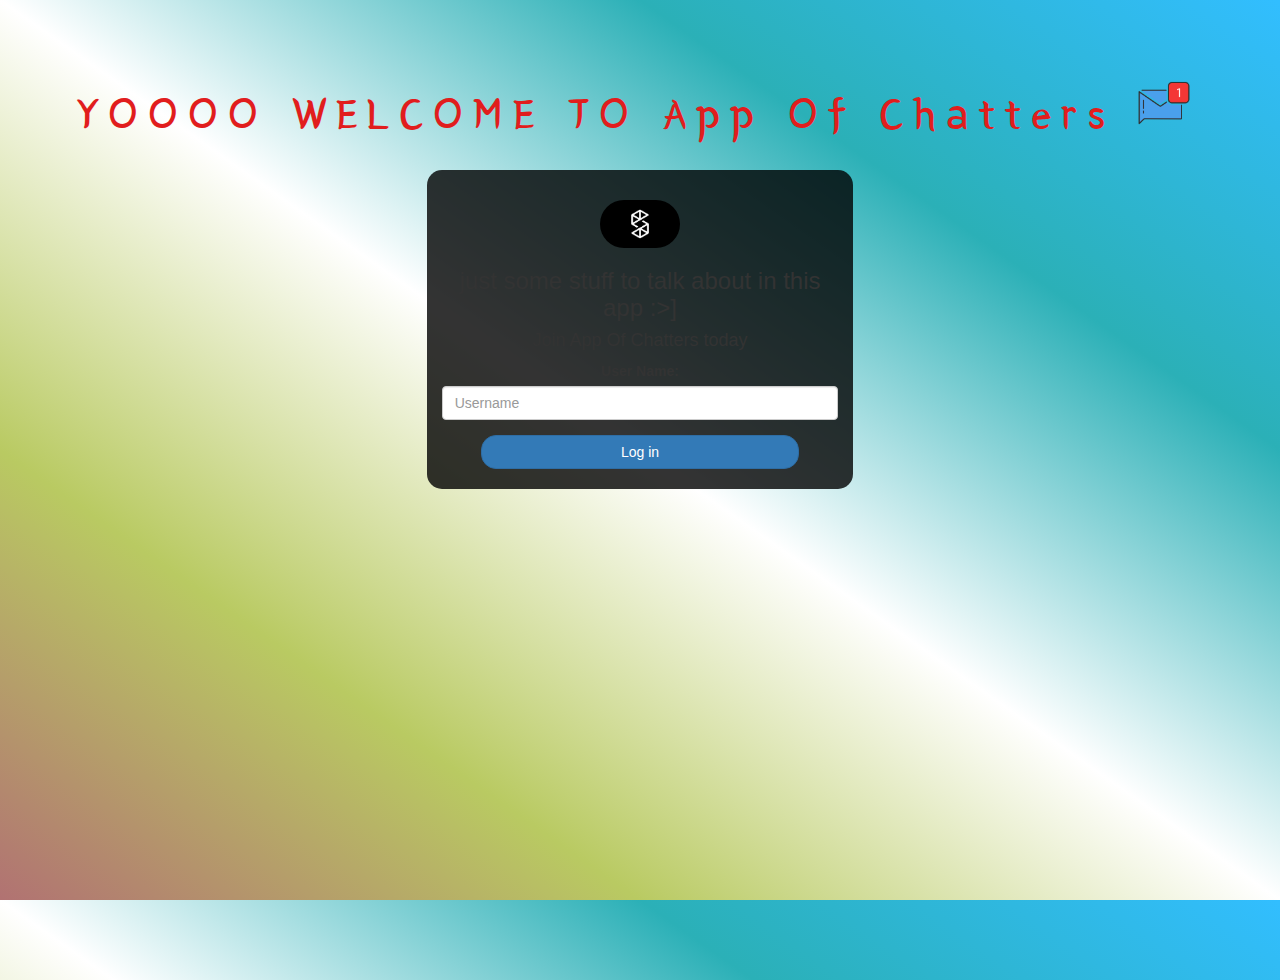
<file: index.html>
<!DOCTYPE html>
<html>
<head>
	<title>App Of Chatters</title>
<link href="https://fonts.googleapis.com/css?family=Yeon+Sung&display=swap" rel="stylesheet"><meta name="viewport" content="width=device-width, initial-scale=1">

<link rel="stylesheet" href="https://maxcdn.bootstrapcdn.com/bootstrap/3.4.0/css/bootstrap.min.css">
<script src="https://ajax.googleapis.com/ajax/libs/jquery/3.4.1/jquery.min.js"></script>
<script src="https://maxcdn.bootstrapcdn.com/bootstrap/3.4.0/js/bootstrap.min.js"></script>

<link rel="stylesheet" type="text/css" href="style.css">
<script src="kwitter.js"></script>
</head>
<body>
<center>
	<h1 class="header">	
		YOOOO WELCOME TO App Of Chatters	<sup>
	<img src="m2.png">
	</sup>
</h1>
	<div class="col-lg-4 col-md-6 col-sm-6 col-xs-11 login_div">
	<img src="LOGO.jpeg" class="logo">
		<h3 >just some stuff to talk about in this app :>]</h3>
		<h4 >Join App Of Chatters today</h4>
		<div class="form-group">
		  <label >User Name:</label>
<input id="username" class="form-control" placeholder="Username">
		</div>
		<button onclick="adduser()" id="login_button" class="btn btn-primary">Log in</button>
		<br><br>
	</div>
</center>
</body>
</html>
</file>
<file: style.css>
html, body
{
  height: 100%;
  margin: 0;
}

body
{
background-image: linear-gradient(to right top, #b17272, #b9ca62, #ffffff, #2bb0b7, #32beff);
}

.header
{
	color: rgb(225, 29, 29);font-family: 'Yeon Sung';font-size: 45px;letter-spacing: 10px;margin-top: 80px;
}
.header img
{
	width: 80px;margin-left: -15px;
}

.login_div
{
	background: rgba(0, 0, 0, 0.8);float: none;border-radius: 15px;
}

.logo
{
	width: 80px;margin-top: 30px;border-radius: 40px;
}

#login_button
{
	width: 80%;border-radius: 15px;
}

.room_name
{
	cursor: pointer;
	font-size: 20px;
}


#logout
{
	font-size: 20px; float: right;
}


#output
{
	padding: 10px; width:80%;background: rgba(255,255,255,0.8);border-radius: 15px;
}

.input_div_room_page
{
	width: 80%;
}

.input_div label
{
	color: white;font-size: 20px;
}


.input_div_message_page
{
	position: fixed;bottom: 0px;width: 100%;background: rgba(255,255,255,0.8);
}
.input_div_message_page label
{
	color: rgb(47, 172, 27);
}
.input_div_message_page #msg
{
	width: 80%;
}
.input_div_message_page button
{
	margin-top: 15px;
	width: 50%; 
}
.color_white
{
	color: rgb(58, 22, 22)
}

.user_tick
{
	width:20px;
}
.message_h4
{
	padding-left:5px;color:rgb(90, 69, 69);
}
</file>
